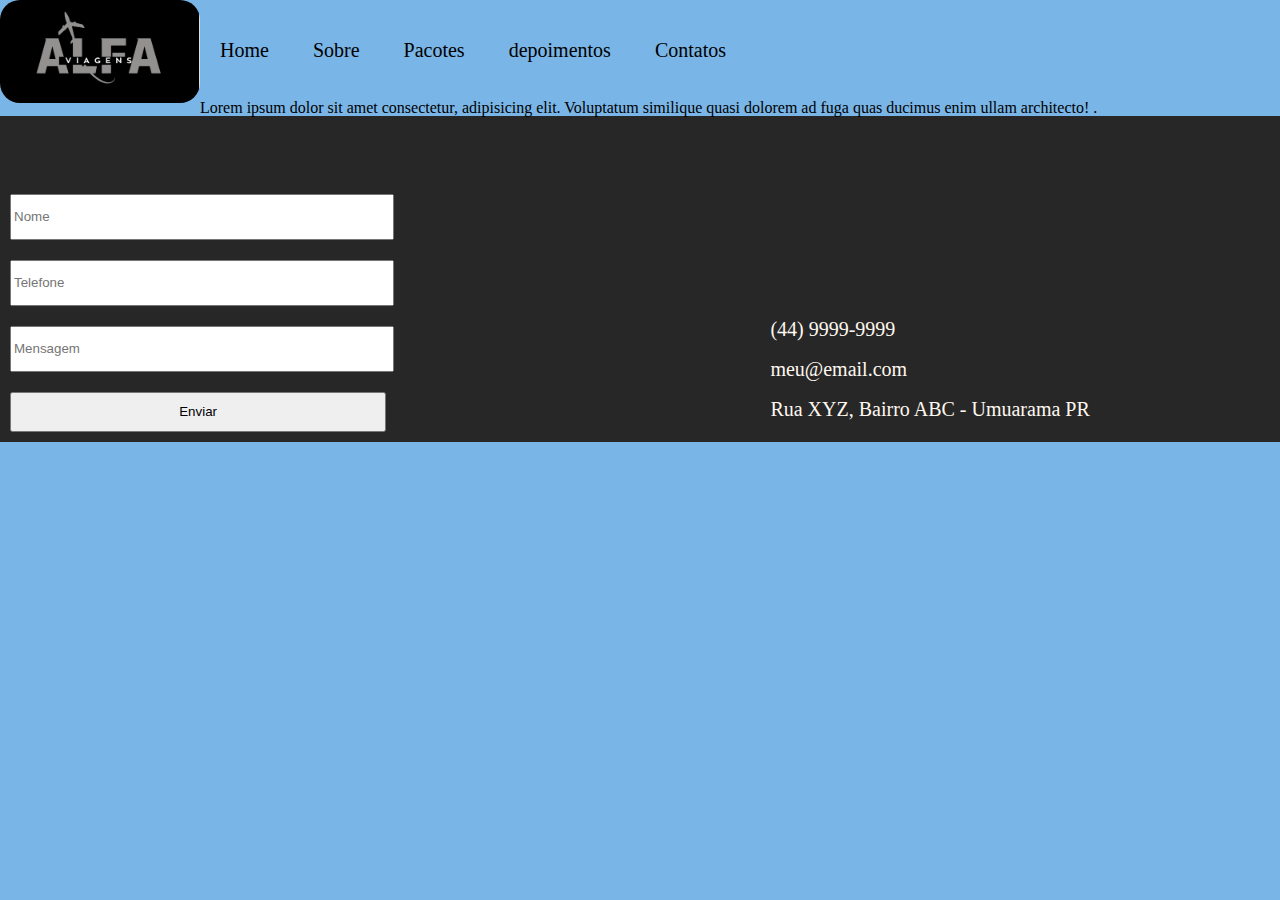
<file: produto.html>
<!DOCTYPE html>
<html lang="pt-br">

<head>
    <meta charset="UTF-8">
    <meta name="viewport" content="width=device-width, initial-scale=1.0">
    <title>AlfaMilhas</title>
    <link rel="stylesheet" href="style.css">
    <link rel="stylesheet" href="reset.css">
</head>

<body>
    <header>
        <section>
            <div class="logotipo">
                <img src="img/logo.png">
            </div>
            <div class="menu">
                <ul class="menuitem">
                    <li>
                        <a href="#index.html">Home</a>

                    </li>

                    <li>
                        <a href="#sobre">Sobre</a>
                    </li>

                    <li>
                        <a href="#pacotes">Pacotes</a>
                    </li>

                    <li>
                        <a href="#depoimentos">depoimentos</a>
                    </li>

                    <li>
                        <a href="#contatos">Contatos</a>
                    </li>
            </div>
        </section>
    </header>
    <section>
        <h1> Lorem ipsum dolor sit amet consectetur, adipisicing elit. Voluptatum similique quasi dolorem ad fuga quas ducimus enim ullam architecto! .</h1>
    </section>
<footer>
    <section>
    <div class="formulario">
        <form action="">
            <input type="text" placeholder="Nome">
            <input type="text" placeholder="Telefone">
            <input type="text" placeholder="Mensagem">
            <input type="button" value="Enviar">
        </form>
    </div>
    <div class="localizacao">
        <iframe src="https://www.google.com/maps/embed?pb=!1m18!1m12!1m3!1d3651.806328840062!2d-53.28148830000001!3d-23.754284800000004!2m3!1f0!2f0!3f0!3m2!1i1024!2i768!4f13.1!3m3!1m2!1s0x94f2d1e658459f85%3A0x7b81c993c8545f96!2sFaculdade%20ALFA%20Umuarama%20-%20UniALFA!5e0!3m2!1spt-BR!2sbr!4v1744158901420!5m2!1spt-BR!2sbr" width="400" height="300" style="border:0;" allowfullscreen="" loading="lazy" referrerpolicy="no-referrer-when-downgrade"></iframe>
    </div>
    <div class="contato">
    <p>(44) 9999-9999</p>
    <p>meu@email.com</p>
    <p>Rua XYZ, Bairro ABC - Umuarama PR</p>

</footer>
</body>
</html>
</file>
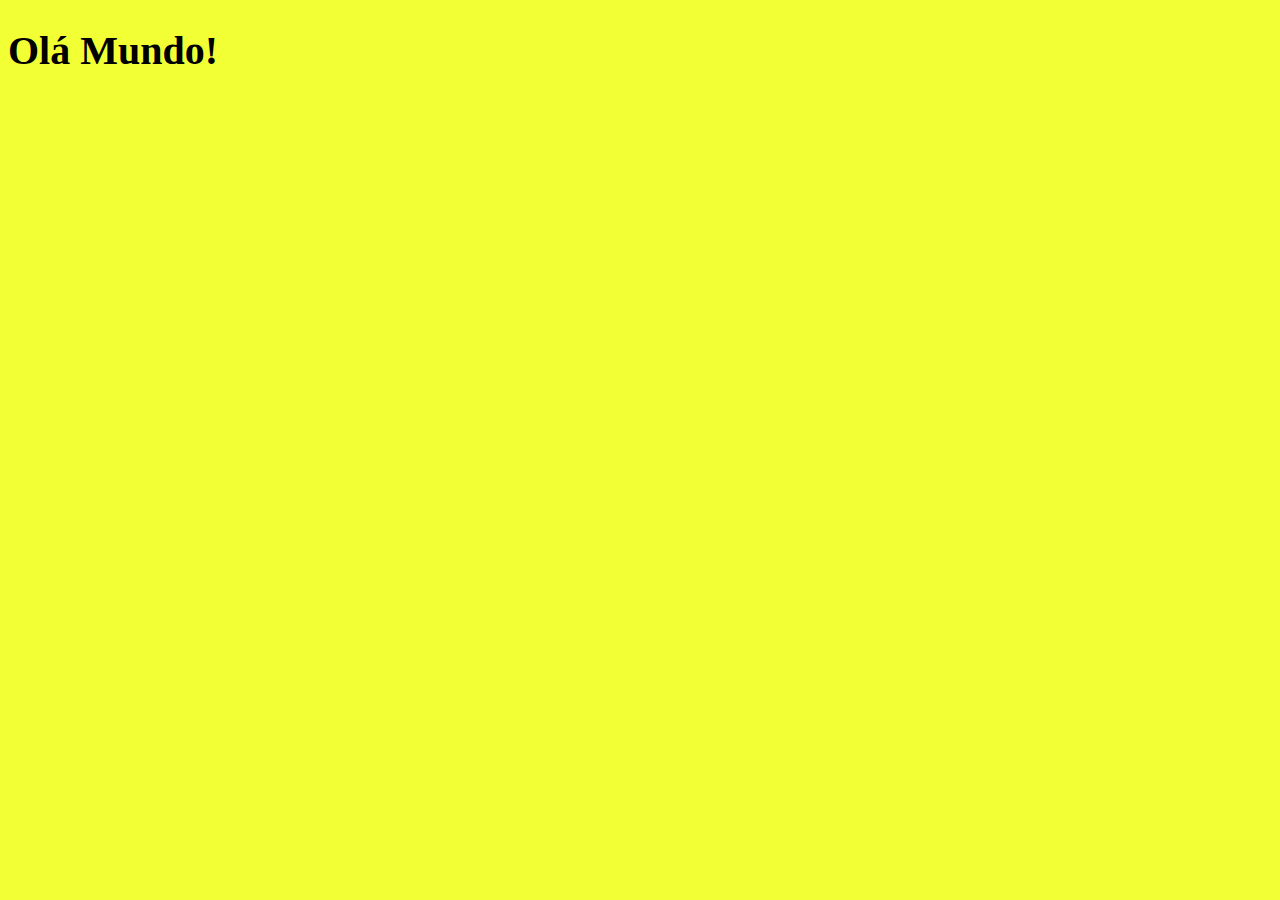
<file: mobile/ex1.html>
<!DOCTYPE html>
<html lang="en">
<head>
    <meta charset="UTF-8">
    <meta name="viewport" content="width=device-width, initial-scale=1.0">
    <title>Document</title>
    <link rel="stylesheet" href="style.css">
</head>
<body>
    <h1> Olá Mundo!</h1>
</body>
</html>
</file>
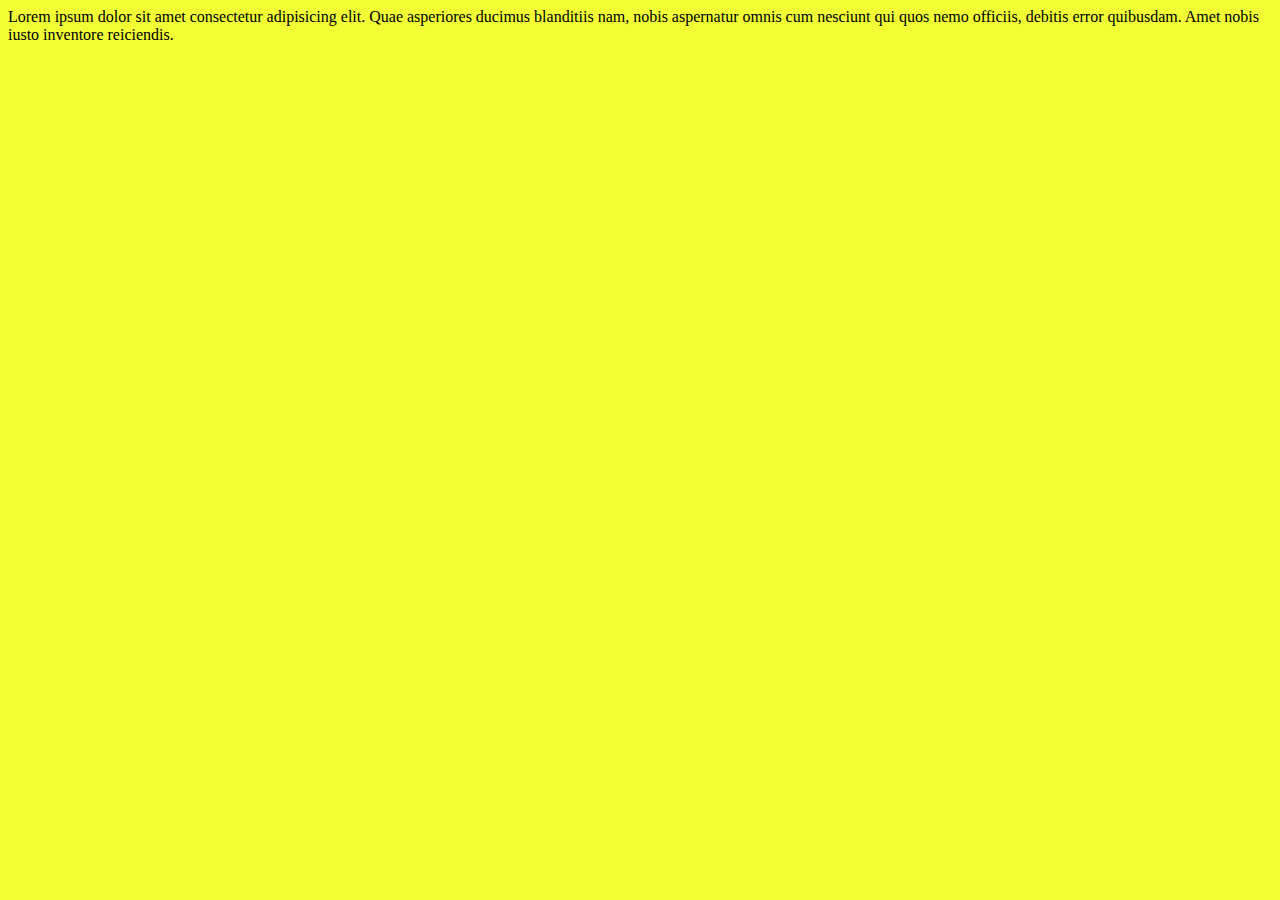
<file: mobile/ex3.html>
<!DOCTYPE html>
<html lang="en">
<head>
    <meta charset="UTF-8">
    <meta name="viewport" content="width=device-width, initial-scale=1.0">
    <title>Document</title>
    <link rel="stylesheet" href="style.css">
</head>
<body>
    <div class="texto">
        Lorem ipsum dolor sit amet consectetur adipisicing elit. Quae asperiores ducimus blanditiis nam, nobis aspernatur omnis cum nesciunt qui quos nemo officiis, debitis error quibusdam. Amet nobis iusto inventore reiciendis.
    </div>
</body>
</html>
</file>
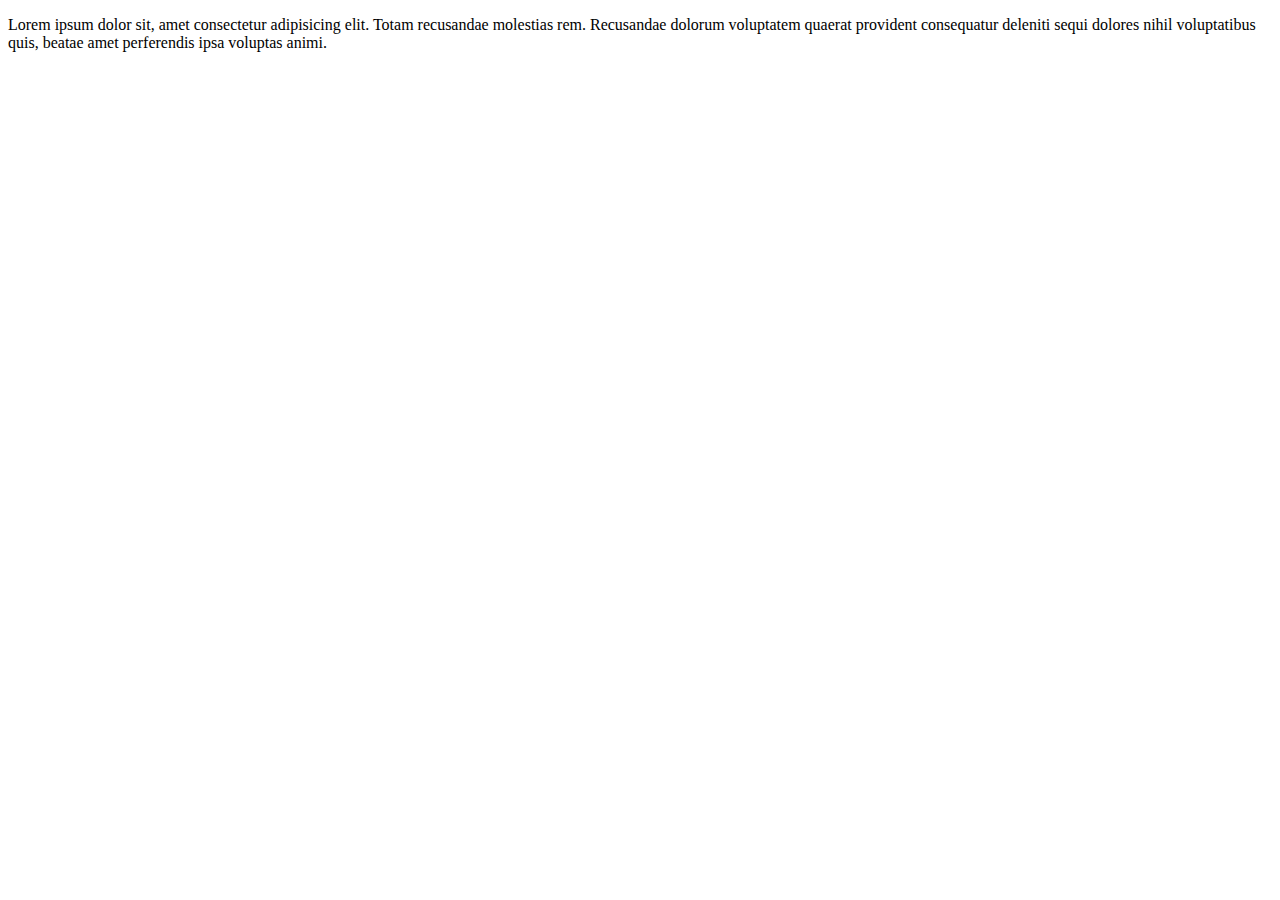
<file: mobile/ex4.html>
<!DOCTYPE html>
<html lang="en">
<head>
    <meta charset="UTF-8">
    <meta name="viewport" content="width=>, initial-scale=1.0">
    <title>Document</title>
</head>
<body>
    <p>Lorem ipsum dolor sit, amet consectetur adipisicing elit. Totam recusandae molestias rem. Recusandae dolorum voluptatem quaerat provident consequatur deleniti sequi dolores nihil voluptatibus quis, beatae amet perferendis ipsa voluptas animi.</p>
</body>
</html>
</file>
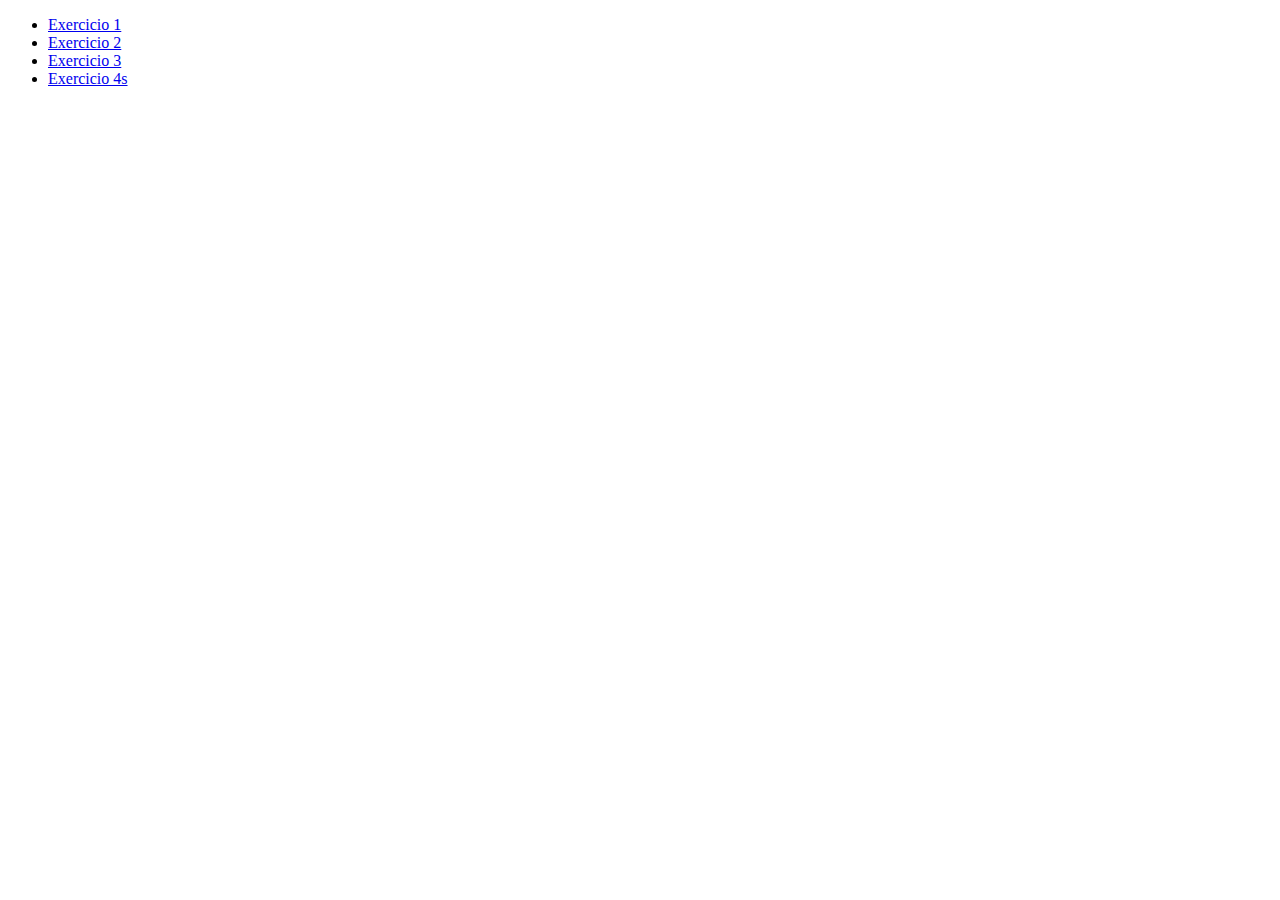
<file: mobile/responsivo.html>
<!DOCTYPE html>
<html lang="en">
<head>
    <meta charset="UTF-8">
    <meta name="viewport" content="width=device-width, initial-scale=1.0">
    <title>Document</title>
</head>
<body>
    <ul>
        <li>
            <a href="ex1.html">Exercicio 1</a>
        </li>
        <li>
            <a href="ex2.html">Exercicio 2</a>
        </li>
        <li>
            <a href="ex3.html">Exercicio 3</a>
        </li>
        <li>
            <a href="ex4.html">Exercicio 4s</a>
        </li>
    </ul>
</body>
</html>
</file>
<file: style.css>
@import url('https://fonts.googleapis.com/css2?family=EB+Garamond:ital,wght@0,400..800;1,400..800&display=swap');

body{
    background-color: rgb(121, 181, 230);
    font-family: "EB Garamond", serif;
}
section{
    max-width: 1140px;
    margin: 0 auto;
}
.menu ul li{
    display: inline-block;
    padding: 20px;
    font-size: 20px;
}
.logotipo img{
    width: 200px;
    border-radius: 20px;
}
.logotipo{
    float: left;
}
 .menu li a{
 color:black;
 text-decoration: none;
 }
 .menu li a:hover{
    color:rgb(185, 185, 185)
 }
 .menu{
    padding-top: 20px;
 }
 .slider img{
    width: 100%;
 }
 header{
    padding: 10px 0;
    height: 100px;
 }
 .item{
    background-color: aliceblue;
    padding: 20px;
    display: inline-block;
    width: 300px;
    margin: 10px 10px;
 }
 .descricao{
    padding: 10px 0;
    font-size: 20px;
    font-weight: bold;
    text-align: center;
    color: rgb(117, 117, 117);
 }
 a{
    text-decoration: none;
 }
 footer div{
    width: 33%;
    display: inline-block;
 }
 footer iframe{
    width: 100%!important;
 }
 footer{
    background-color: rgb(39, 39, 39);
 }

 .formulario input{
    width: 100%;
    height: 40px;
    margin: 10px;
 }
 .contato p{
    font-size: 20px;
    padding: 10px;
    color: rgb(255, 248, 240);
 }
</file>
<file: mobile/style.css>
@media (max-width:480px) {
body{
    background-color: rgb(201, 48, 48);
}
h1{ 
    font-size: 24px;
}
.texto{
    display: none;
}
p{
    text-align: center;
}
}


@media (min-width: 481px) and (max-width:767px){
    body{
        background-color: rgb(77, 179, 86);
    }
    h1{
        font-size: 32px;
    }
.texto{
    display: none;
}
p{
    text-align: justify;
}
}


@media (min-width: 768px) and (max-width: 1023px){
    body{
        background-color: rgb(44, 58, 255);
    }
    h1{
        font-size: 38px;
    }
    p{
        text-align: justify;
    }
}

@media (min-width: 1024px){
    body{
        background-color: rgb(242, 255, 53);
    }
    h1{
        font-size: 40px
    }
    p{ 
        text-align: left;
    }
}

/*ex1 faça a resolução 768 e 1023 na cor azul
/*ex2 faça a resolução 1024 para cima cor amarela
</file>
